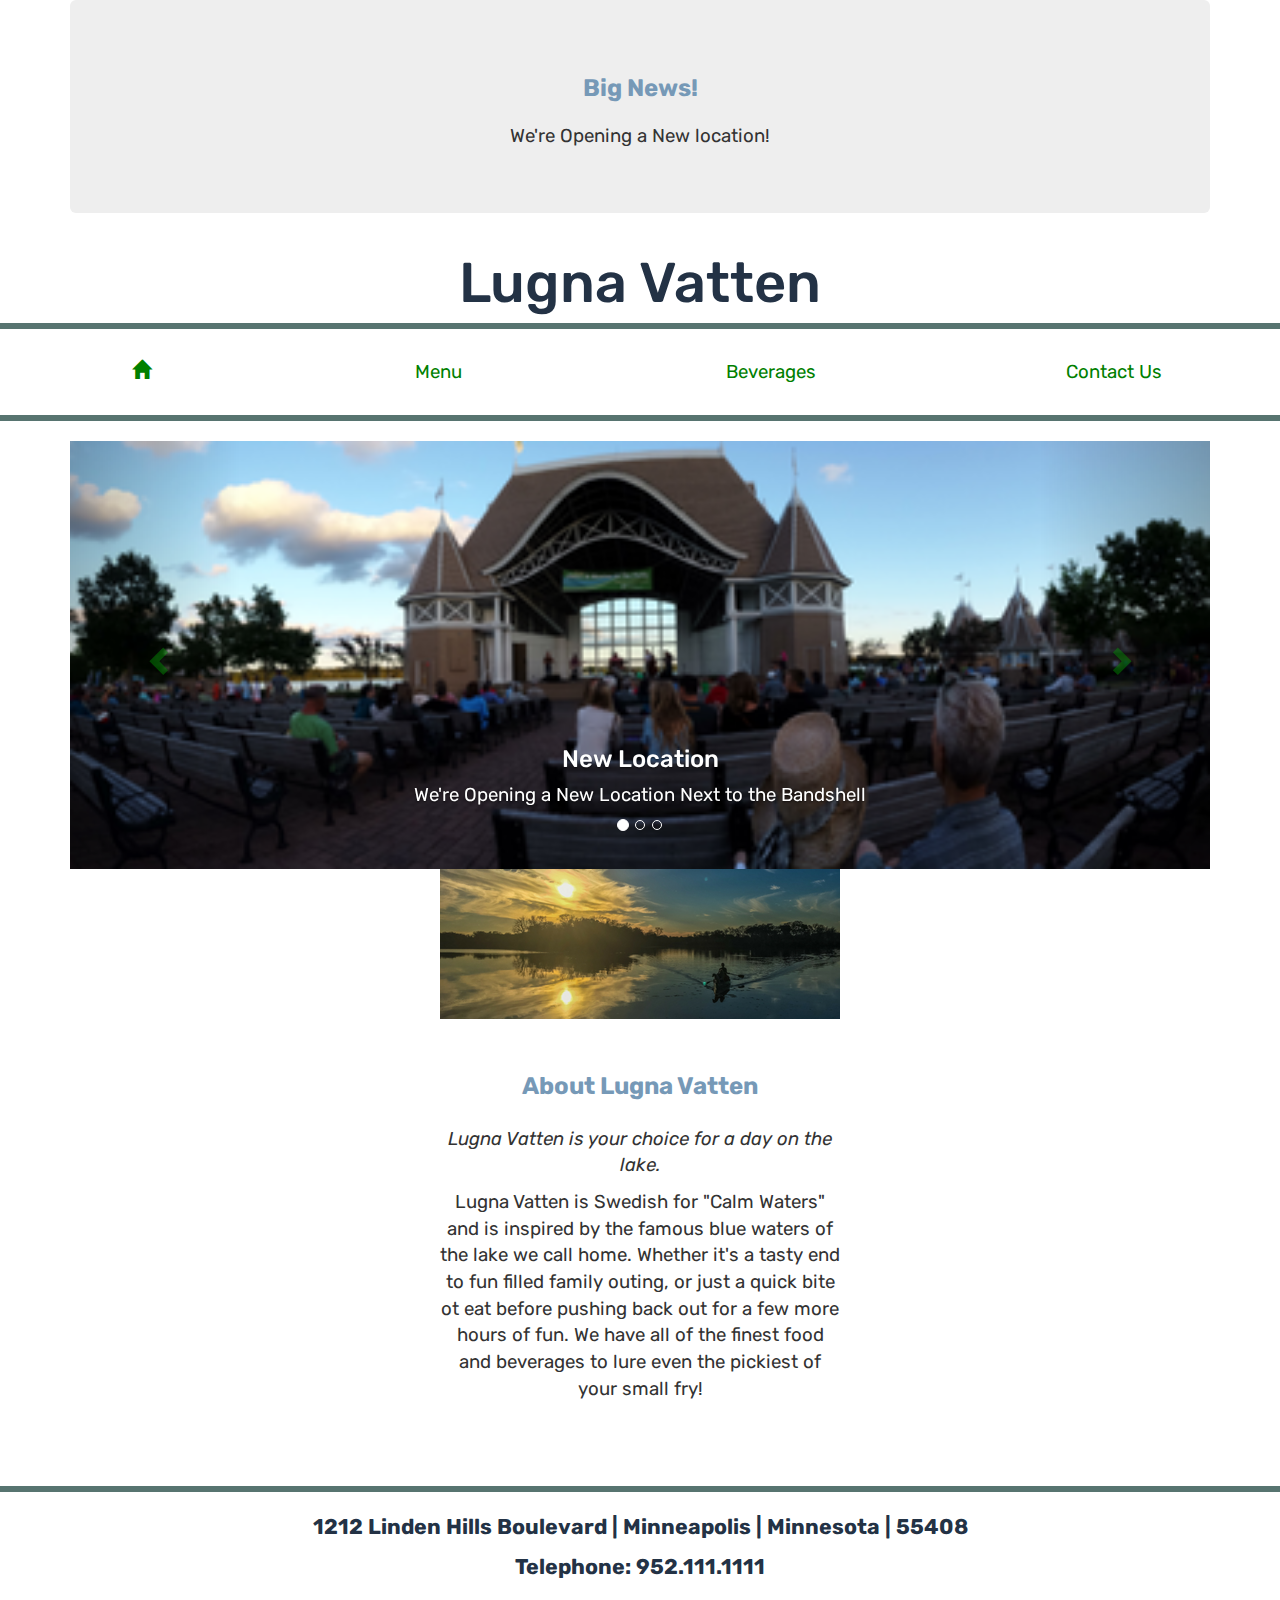
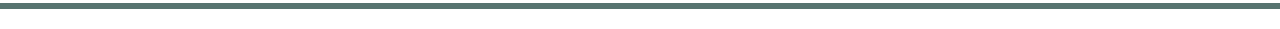
<file: Restaurant/index.html>
<!DOCTYPE html>
<html>
<head>
    <title>LugnaVatten</title>
  <noscript>
  <P>Javascript has not been detected</p>
  <p>This site works best with javascript</P>
  </noscript>
  <!-- Latest compiled and minified CSS -->
<!-- Carousel Additons -->
<meta name="viewport" content="devicde-width, initial-scale=1">
<link rel="stylesheet" href="https://maxcdn.bootstrapcdn.com/bootstrap/3.3.7/css/bootstrap.min.css">
<script src="https://ajax.googleapis.com/ajax/libs/jquery/3.3.1/jquery.min.js"></script>
<script src="https://maxcdn.bootstrapcdn.com/bootstrap/3.3.7/js/bootstrap.min.js"></script>
<link href="https://fonts.googleapis.com/css?family=Rubik:400,500" rel="stylesheet">
  <link href="restaurantStyles.css" rel="stylesheet" type="text/css" />
<style>

  H1 {
  font-family: 'Rubik', sans-serif;
  font-size: 42pt;
    text-align: center;
  color: #233245; /* #233245. Second-best Bed. By delic8. Colourlovers.com */
  line-height: 40px;
  }

  H2 {
    font-family: 'Rubik', sans-serif;
    text-decoration: none;
    text-align: center;
    Font-weight: bold;
    Color: #7699b7;
  }

  Main {
    font-family: 'Rubik', sans-serif;
    text-decoration: none;
    text-align: center;
    font-weight: bold;
    background-color: #515151;
    color: blue;
}
content {
        width: 400px;
        padding: 10px;
        border: 5px solid gray;
        margin: 0; 
    }


}
</style>
</head>
<body>

  <div class="container">
  <div class="jumbotron">
    <h2><center>Big News!</center></h2>
    <p><center>We're Opening a New location!</center></p>
  </div>
</div>
  <div id ="title">
  <h1>Lugna Vatten</h1>
</div>
<div id="navigation">
<hr />
<!--Links needed are portfolio.html, ContactMe.htmlm and testimonials.html -->
<div class="navigation">
  <ul class="nav nav-pills nav-justified">
    <li><a span class="glyphicon glyphicon-home" href="index.html" target=_blank"></Span></a></li>
    <li><a href="Menu.html" target=_blank">Menu</a></li>
    <li><a href="Beverages.html" target=_blank">Beverages</a></li>
    <li><a href="ContactUs.html" target=_blank">Contact Us</a></li>
  </ul>
</div>
<hr />
</div>
<div class="container">
  <div id="myCarousel" class="carousel slide" data-ride="carousel">
    <!-- Indicators -->
    <ol class="carousel-indicators">
      <li data-target="#myCarousel" data-slide-to="0" class="active"></li>
      <li data-target="#myCarousel" data-slide-to="1"></li>
      <li data-target="#myCarousel" data-slide-to="2"></li>
    </ol>

<!-- Wrapper for slides -->
    <div class="carousel-inner">
      <div class="item active">
        <img src="images/location.png" alt="New Location" style="width:100%;">
        <div class="carousel-caption">
          <h3>New Location</h3>
            <p>We're Opening a New Location Next to the Bandshell</p>
          </div>
      </div>

      <div class="item">
        <img src="images/seasonal.png" alt="Seasonal Menu" style="width:100%;">
        <div class="carousel-caption">
          <h3>Seasonal Menu</h3>
            <p>We're Rolling out Special Options for Spring!</p>
          </div>
      </div>

      <div class="item">
        <img src="images/sgspecialbrew.png" alt="Special Brew" style="width:100%;">
        <div class="carousel-caption">
          <h3>Drink of the Month</h3>
            <p>SG Special Brew is the Drink of the Month</p>
          </div>
      </div>
    </div>

    <!-- Left and right controls -->
    <a class="left carousel-control" href="#myCarousel" data-slide="prev">
      <span class="glyphicon glyphicon-chevron-left"></span>
      <span class="sr-only">Previous</span>
    </a>
    <a class="right carousel-control" href="#myCarousel" data-slide="next">
      <span class="glyphicon glyphicon-chevron-right"></span>
      <span class="sr-only">Next</span>
    </a>
  </div>
  </div>
</div>
</div>
<div>
  <div id="main">
    <div class="image" align="middle">
      <img src="images/canoeonloi.png" alt="Canoe to our front door" width="400" height="150" />
    <br>
    <br>
    <div id="h2">
      <h2>About Lugna Vatten<h2></div>
    <div id ="content">
      <div style ="text-align: justify; width: 400px;">
  <p><center><em>Lugna Vatten is your choice for a day on the lake.</em></p>
    <p>Lugna Vatten is Swedish for "Calm Waters" and is inspired by the famous blue waters of the lake we call home. Whether it's a tasty end to fun filled family outing, or just a quick bite ot eat before pushing back out for a few more hours of fun. We have all of the finest food and beverages to lure even the pickiest of your small fry!</center></p>
</div>
</div>
<div id="footer">
  <br>
  <br>
  <hr />
<footer><p>1212 Linden Hills Boulevard | Minneapolis | Minnesota | 55408</p>
<p>Telephone: 952.111.1111</P>
  <hr />
</footer>
</div>
</body>
</html>
</file>
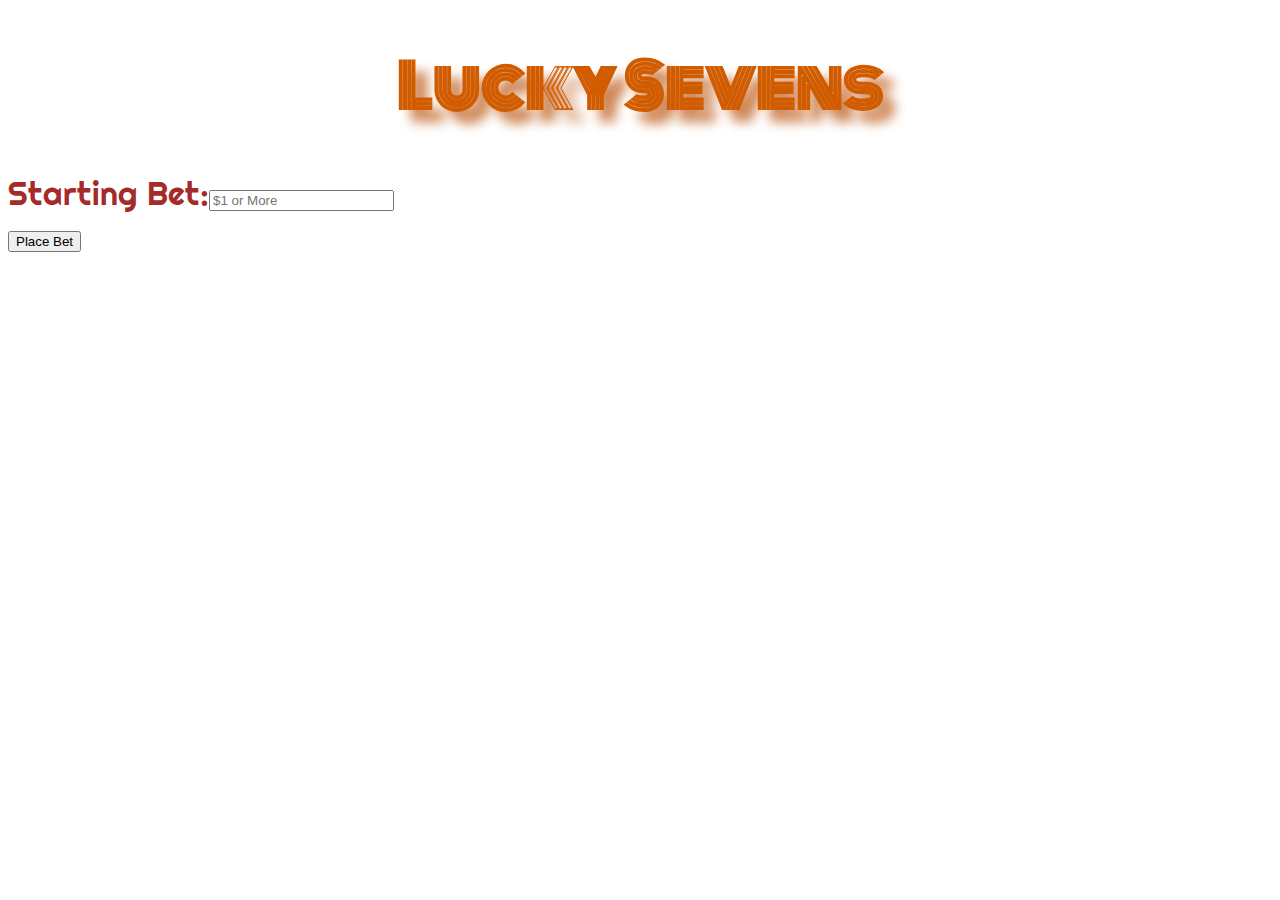
<file: LuckySevens/LuckySevens.html>
<!DOCTYPE html>
<html>
<head>
    <title>Lucky Sevens</title>
    <!-- Latest compiled and minified CSS -->

    <link href="https://fonts.googleapis.com/css?family=Monoton|Righteous" rel="stylesheet">

    <link href="LuckyStyleSheet.css" rel="stylesheet" type="text/css">
    <script type="text/javascript" src="LuckySevens.js">

    <link rel="stylesheet"
        href="https://maxcdn.bootstrapcdn.com/bootstrap/3.3.5/css/bootstrap.min.css"/>
    <link rel="stylesheet"
        href="https://maxcdn.bootstrapcdn.com/bootstrap/3.3.5/css/bootstrap-theme.min.css"/>
    <!-- Latest compiled and minified JavaScript -->
    <script src="https://maxcdn.bootstrapcdn.com/bootstrap/3.3.5/js/bootstrap.min.js">
    </script>

</head>
<!-- Internal Stylesheet -->
<style>

  th {
  font-family: 'Righteous' cursive;
  height: 40px; /* table spacing css rule no 2 height for header row */
  font-size: 18pt;
  }

  tbody tr:nth-child(even) {
      font-family: 'Righteous' cursive;
      font-size: 14pt;
      color: #303030;
  }
  tbody tr:nth-child(odd) {
      font-family: 'Righteous' cursive;
      font-size: 14pt;
      color: #303030;
  }

  Body {
  font-family: "Righteous" ,cursive;
  font-size: 24pt;
  color: brown;
  {

</style>

<body onload="hideResults()">

    <!-- Game Play - Betting -->

<div id="gameDiv">

    <h1>Lucky Sevens</h1>
    <span>Starting Bet:<input type="number" name="Starting Bet" id="betInput" placeholder="$1 or More" step="1" min="1" required></span>
        <br/>
            <button onclick="play()" id="playButton">Place Bet</button>
        </form>
    </div>
    <!-- GAMEPLAY RESULTS & REPLAY LOOP -->
    <div id="results">
        <table>
        <caption><strong><h2>Results</h2><strong></caption>
            <tr>
                <th>Starting Bet</th>
                <th id="resultsBet"></th>
            </tr>
            <tr>
                <td>Total Rolls Before Going Broke</td>
                <td id="resultsRollCounter"></td>
            </tr>
            <tr>
                <td>Highest Amount Won</td>
                <td id="resultsHighestHeld"></td>
            </tr>
            <tr>
                <td>Roll Count at Highest Amount Won</td>
                <td id="resultsRollsFromHighest"></td>
            </tr>
        </table>
        <div>
    </div>
</html>
</file>
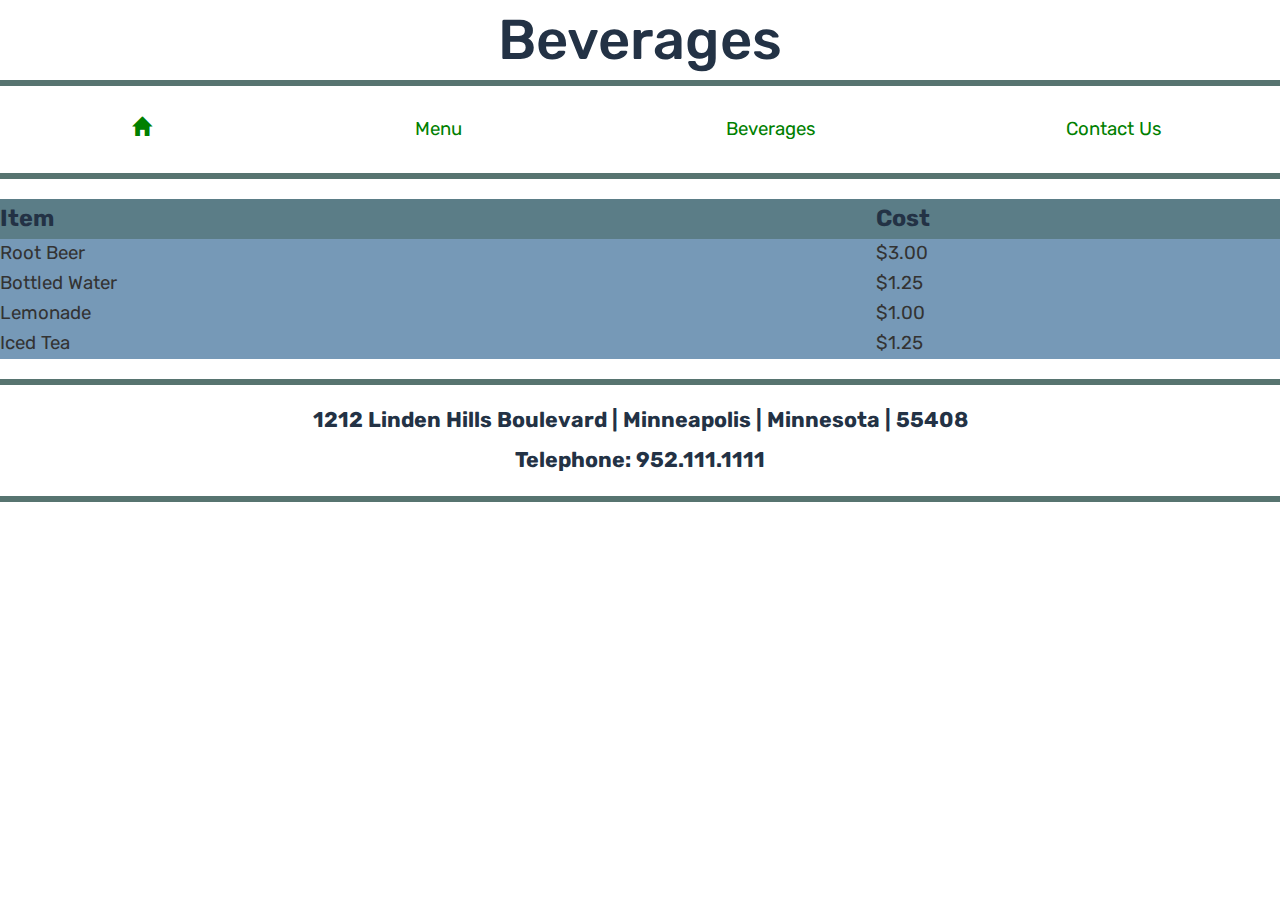
<file: Restaurant/Beverages.html>
<!DOCTYPE html>
<html>
<head>
    <title>Beverages</title>
  <!-- Latest compiled and minified CSS -->
<!-- Carousel Additons -->
<meta name="viewport" content="devicde-width, initial-scale=1">
<link rel="stylesheet" href="https://maxcdn.bootstrapcdn.com/bootstrap/3.3.7/css/bootstrap.min.css">
<script src="https://ajax.googleapis.com/ajax/libs/jquery/3.3.1/jquery.min.js"></script>
<script src="https://maxcdn.bootstrapcdn.com/bootstrap/3.3.7/js/bootstrap.min.js"></script>
<link href="https://fonts.googleapis.com/css?family=Rubik:400,500" rel="stylesheet">
  <link href="restaurantStyles.css" rel="stylesheet" type="text/css" />
<style>

table, th, td {
/* border: 1px solid #292533; /* pavement behavior by autopsyturvy-colourlovers.com */ */
padding: 5px 10px 5px 10px; /* top right bottom left */
border-spacing: 2px 5px;
text-align: center;
}

table {
width: 100%;
background-color: #7699B7; /* table spacing css rule no 1. width */
}

td {
height: 30px;
text-align: left;
} /* table spacing css rule no 2 height for header row */

th {
height: 40px; /* Make sure menu item names are larger than their descriptions  make header row taller to accomodate larger size */
background-color: #5b7d87; /* hush by oblivious -colurlovers.com css rule no 3 even rows */
color: #233245;
font-size: 125%; /* Make sure Menu items are larger than their descriptions */
text-align: left;
}

</style>
</head>
<body>
  <div id ="Menu">
  <h1>Beverages</h1>
  </div>
  </div>
  <div id="navigation">
  <hr />
  <div class="navigation">
    <ul class="nav nav-pills nav-justified">
      <li><a span class="glyphicon glyphicon-home" href="index.html" target=_blank"></Span></a></li>
      <li><a href="Menu.html" target=_blank">Menu</a></li>
      <li><a href="Beverages.html" target=_blank">Beverages</a></li>
      <li><a href="ContactUs.html" target=_blank">Contact Us</a></li>
    </ul>
  </div>
  <hr />
  </div>
<div id="main">
  <div id="menu">
    <table>
<table border="0" width="100%">
  <tr>
    <th>Item</th>
    <th>Cost</th>
  </tr>
  <tr>
  <td>Root Beer</td>
  <td>$3.00</td>
</tr>
<tr>
  <td>Bottled Water</td>
    <td>$1.25</td>
  </tr>
  <tr>
  <td>Lemonade</td>
  <td>$1.00</td>
  </tr>
  <tr>
    <td>Iced Tea</td>
    <td>$1.25</td>
  </tr>
</table>

  </div>
</div>
  <hr />
  <div id="footer">
<footer><p>1212 Linden Hills Boulevard | Minneapolis | Minnesota | 55408</p>
<p>Telephone: 952.111.1111</P>
  <hr />
</footer>
</div>

</body>
</html>
</file>
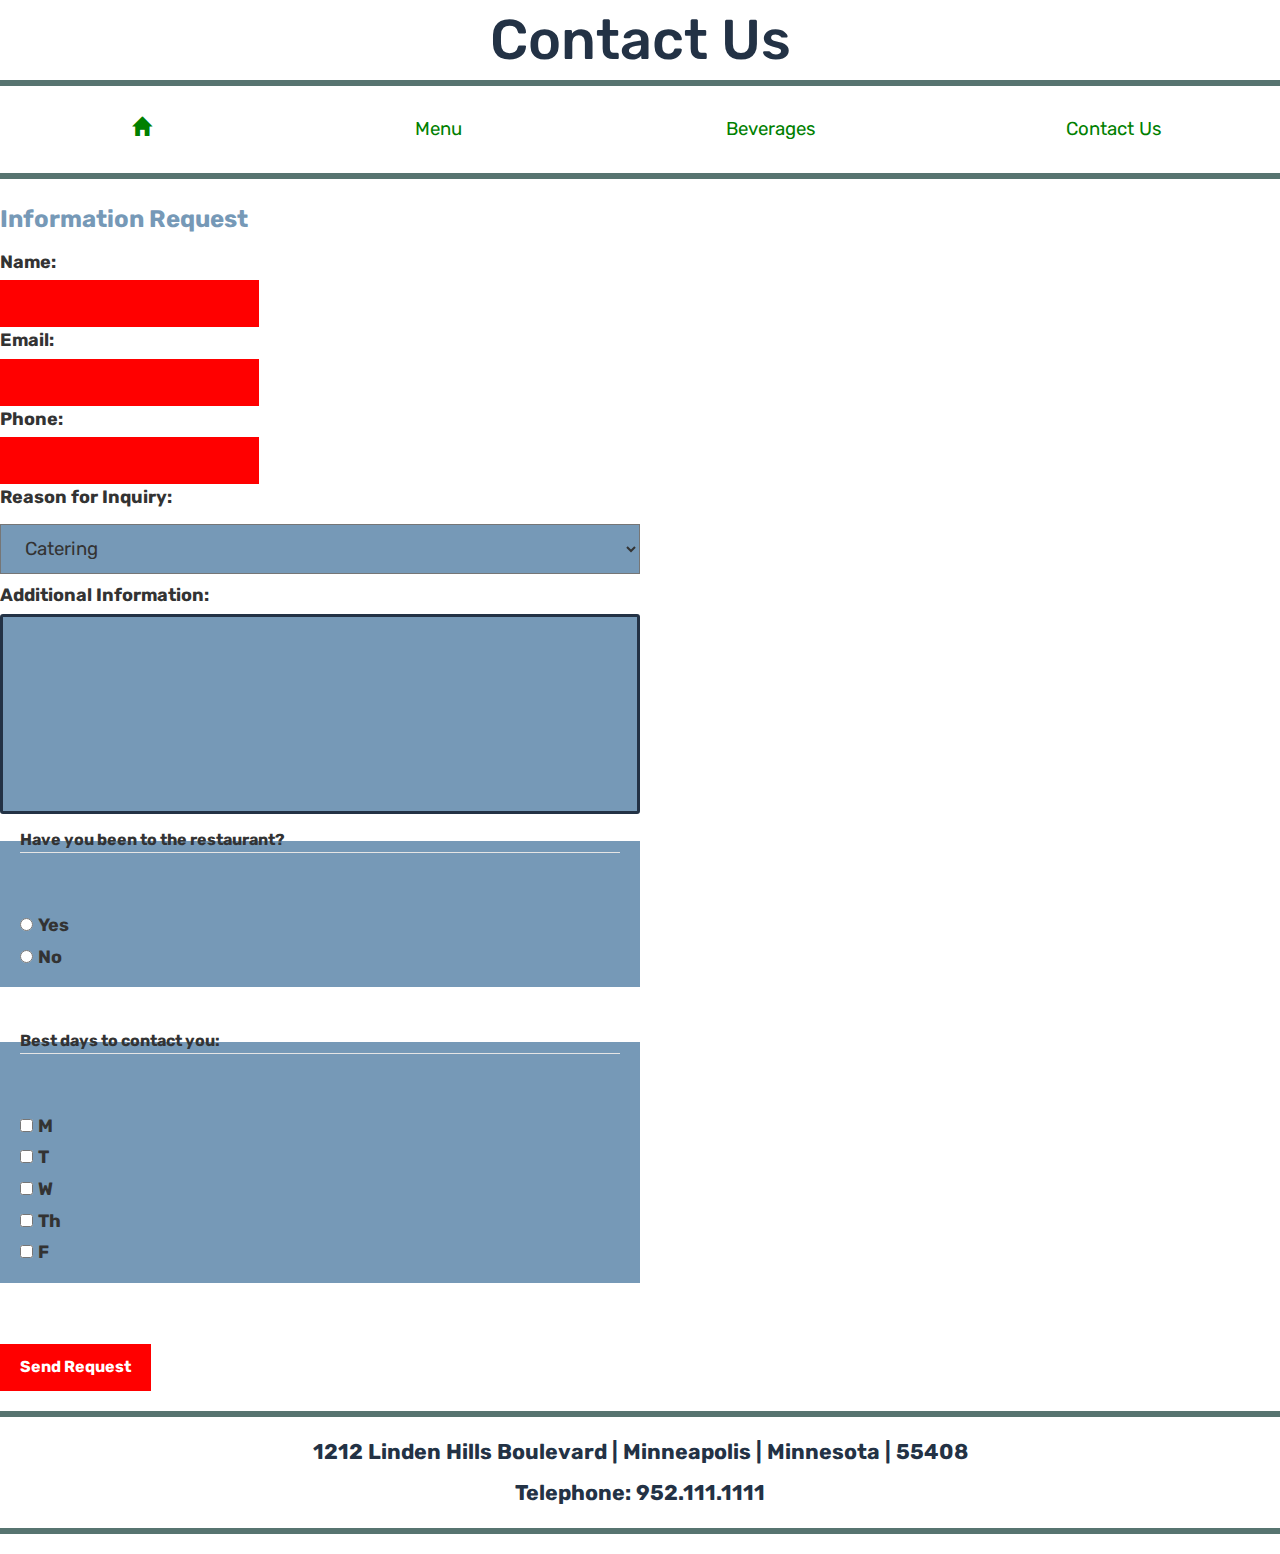
<file: Restaurant/ContactUs.html>
<!DOCTYPE html>
<html>
<head>
    <title>ContactUs</title>
  <noscript>
  <P>Javascript has not been detected</p>
  <p>This site works best with javascript</P>
  </noscript>
  <!-- Latest compiled and minified CSS -->
<!-- Carousel Additons -->
<meta name="viewport" content="devicde-width, initial-scale=1">
<link rel="stylesheet" href="https://maxcdn.bootstrapcdn.com/bootstrap/3.3.7/css/bootstrap.min.css">
<script src="https://ajax.googleapis.com/ajax/libs/jquery/3.3.1/jquery.min.js"></script>
<script src="https://maxcdn.bootstrapcdn.com/bootstrap/3.3.7/js/bootstrap.min.js"></script>
<link href="https://fonts.googleapis.com/css?family=Rubik:400,500" rel="stylesheet">
  <link href="restaurantStyles.css" rel="stylesheet" type="text/css" />
<style>

H1 {
font-family: 'Rubik', sans-serif;
font-size: 42pt;
  text-align: center;
color: #233245; /* #233245. Second-best Bed. By delic8. Colourlovers.com */
line-height: 40px;
}

H2 {
  font-family: 'Rubik', sans-serif;
  text-decoration: none;
  Font-weight: bold;
  Color: #7699b7;
}

Main {
  font-family: 'Rubik', sans-serif;
  text-decoration: none;
  text-align: center;
  font-weight: bold;
  background-color: #515151;
  color: blue;
}
input[type-text] {
font-weight: bold;
  background-color: #7699B7;
  border: 2px solid #233245;
  width: 100%;
  padding: 12px 20px;
  margin: 8px 0;
  box-sizing: border-box;
}

fieldset {
background-color: #7699B7;
width: 50%;
padding: 12px 20px;
margin: 8px 0;
box-sizing: border-box;
}

input, label {
  font-size: 18px;
  font-fmaily: 'Rubik', sans-serif;
  font-weight: bold;
}

legend {
  font-size: 16px;
  font-family: 'Rubik', sans-serif;
  font-weight: bold;
}

select {
  background-color: #7699B7;
  width: 50%;
  padding: 12px 20px;
  margin: 8px 0;
  box-sizing: border-box;
}

textarea {
width: 50%;
height: 200px;
padding: 12px 20px;
margin; 8px 0;
box-sizing: border-box;
border: 3px solid #233245;
border-radius: 3px;
background-color: #7699B7;
resize: none;
}

input, submit {
  background-color: #ff0000;
  border: none;
  color: white;
  padding: 12px 20px;
  text-align: center;
  text-decoration: none;
  display: inline-block;
  font-size: 16px;
}
</style>
</head>
<body>
  <div id ="Menu">
  <h1>Contact Us</h1>
  </div>
  </div>
  <div id="navigation">
  <hr />
  <div class="navigation">
    <ul class="nav nav-pills nav-justified">
      <li><a span class="glyphicon glyphicon-home" href="index.html" target=_blank"></Span></a></li>
      <li><a href="Menu.html" target=_blank">Menu</a></li>
      <li><a href="Beverages.html" target=_blank">Beverages</a></li>
      <li><a href="ContactUs.html" target=_blank">Contact Us</a></li>
    </ul>
  </div>
  <hr />
  </div>
  <div id="main">
    <h2>Information Request</h2>
<form action="submit.html" method="post">
  <label for= "Name">Name:</label><br />
  <Input type="text" id="Name:" name=Name"><br />
  <label for="Email">Email:</label><br />
  <input type="text" id="Email" name=Email"><br />
  <label for "phone">Phone:</label><br />
  <input type="text"id="phone" name="phone"><br />
  <label for="contact">Reason for Inquiry:</label><br />
<select id="contact" name="contact">
  <option value="default" selected>Catering</option>
  <option value="Private Party">Private Party</option>
  <option value="Feedback">Feedback</option>
  <option calue="Other">Other</option>
</select>
<br>
<label for="info">Additional Information:</label><br />
  <textarea id="info"></textarea><br />
  <fieldset>
    <legend>Have you been to the restaurant?</legend><br />
      <input type="radio" id="choice1" name="questionnaire" value="yes">
      <label for="choice1">Yes</label><br />
      <input type="radio" id="choice2" name="questionnaire" value="no">
      <label for="choice2">No</label><br />
    </fieldset>
<br>
<fieldset>
  <legend>Best days to contact you:</legend><br />
  <input type="checkbox" id="M" name="contact" value="M">
  <label for="M">M</label><br />
  <input type="checkbox" id="T" name="contact" value="T">
  <label for="T">T</label><br />
  <input type="checkbox" id="W" name="contact" vale="W">
  <label for="W">W</label><br />
  <input type="checkbox" id="Th" name="contact" vale="Th">
  <label for="Th">Th</label><br />
  <input type="checkbox" id="F" name="contact" vale="F">
  <label for="F">F</label><br />
</fieldset>
<br>
<br>
    <input type="submit" name="submit" value="Send Request">
  </form>
  <hr />
  </div>
  <div id="footer">
    <footer><p>1212 Linden Hills Boulevard | Minneapolis | Minnesota | 55408</p>
    <p>Telephone: 952.111.1111</P>
  </footer>
  <hr />
  </div>

  </body>
  </html>
</file>
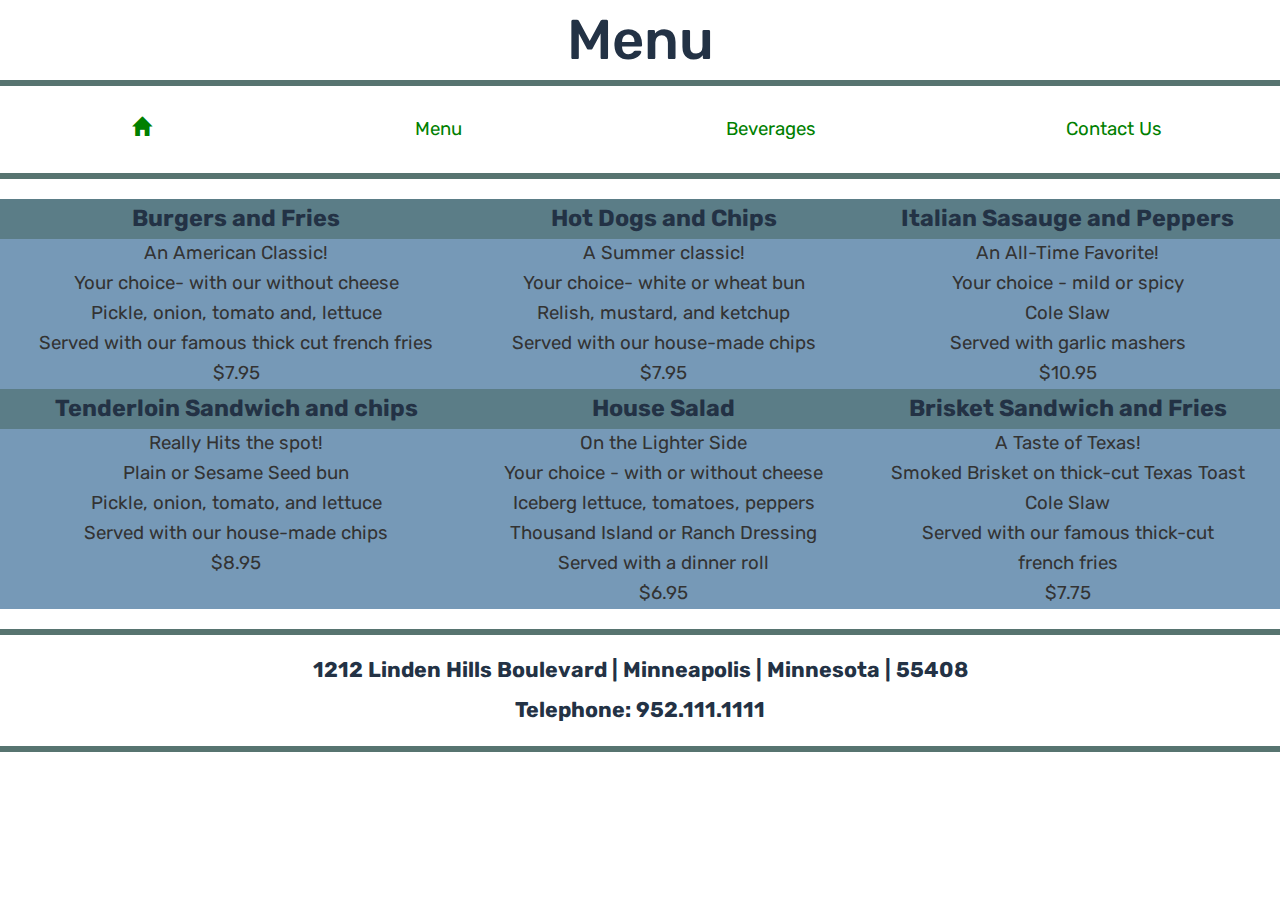
<file: Restaurant/Menu.html>
<!DOCTYPE html>
<html>
<head>
    <title>Menu</title>
  <!-- Latest compiled and minified CSS -->
<!-- Carousel Additons -->
<meta name="viewport" content="devicde-width, initial-scale=1">
<link rel="stylesheet" href="https://maxcdn.bootstrapcdn.com/bootstrap/3.3.7/css/bootstrap.min.css">
<script src="https://ajax.googleapis.com/ajax/libs/jquery/3.3.1/jquery.min.js"></script>
<script src="https://maxcdn.bootstrapcdn.com/bootstrap/3.3.7/js/bootstrap.min.js"></script>
<link href="https://fonts.googleapis.com/css?family=Rubik:400,500" rel="stylesheet">
  <link href="restaurantStyles.css" rel="stylesheet" type="text/css" />
<style>

table, th, td {
/* border: 1px solid #292533; /* pavement behavior by autopsyturvy-colourlovers.com */ */
padding: 5px 10px 5px 10px; /* top right bottom left */
border-spacing: 2px 5px;
text-align: center;
}

table {
width: 100%;
background-color: #7699B7; /* table spacing css rule no 1. width */
}

td {
height: 30px;
text-align: center;
} /* table spacing css rule no 2 height for header row */

th {
height: 40px; /* Make sure menu item names are larger than their descriptions  make header row taller to accomodate larger size */
background-color: #5b7d87; /* hush by oblivious -colurlovers.com css rule no 3 even rows */
color: #233245;
font-size: 125%; /* Make sure Menu items are larger than their descriptions */
}

</style>
</head>
<body>
  <div id ="Menu">
  <h1>Menu</h1>
  </div>
  </div>
  <div id="navigation">
  <hr />
  <div class="navigation">
    <ul class="nav nav-pills nav-justified">
      <li><a span class="glyphicon glyphicon-home" href="index.html" target=_blank"></Span></a></li>
      <li><a href="Menu.html" target=_blank">Menu</a></li>
      <li><a href="Beverages.html" target=_blank">Beverages</a></li>
      <li><a href="ContactUs.html" target=_blank">Contact Us</a></li>
    </ul>
  </div>
  <hr />
  </div>
<div id="main">
  <div id="menu">
    <table>
<table border="0" width="100%">
  <tr>
    <th>Burgers and Fries</th>
    <th>Hot Dogs and Chips</th>
    <th>Italian Sasauge and Peppers</th>
  </tr>
  <tr>
  <td>An American Classic!</td>
  <td>A Summer classic!</td>
  <td>An All-Time Favorite!</td>
</tr>
<tr>
  <td>Your choice- with our without cheese</td>
    <td>Your choice- white or wheat bun</td>
    <td>Your choice - mild or spicy</td>
  </tr>
  <tr>
  <td>Pickle, onion, tomato and, lettuce</td>
  <td>Relish, mustard, and ketchup</td>
  <td>Cole Slaw</td.
  </tr>
  <tr>
    <td>Served with our famous thick cut french fries</td>
    <td>Served with our house-made chips</td>
    <td>Served with garlic mashers</td>
  </tr>
  <tr>
    <td>$7.95</td>
    <td>$7.95</td>
    <td>$10.95</td>
  </tr>
  <tr>
    <th>Tenderloin Sandwich and chips</th>
    <th>House Salad</th>
    <th>Brisket Sandwich and Fries</th>
</tr>
<tr>
  <td>Really Hits the spot!</td>
  <td>On the Lighter Side</td>
  <td>A Taste of Texas!</td>
</tr>
<tr>
  <td>Plain or Sesame Seed bun</td>
  <td>Your choice - with or without cheese</td>
  <td>Smoked Brisket on thick-cut Texas Toast</td>
</tr>
<tr>
  <td>Pickle, onion, tomato, and lettuce</td>
  <td>Iceberg lettuce, tomatoes, peppers</td>
  <td>Cole Slaw</td>
</tr>
<tr>
  <tr>
    <td>Served with our house-made chips</td>
    <td>Thousand Island or Ranch Dressing</td>
    <td>Served with our famous thick-cut</td>
  </tr>
  <tr>
    <td>$8.95</td>
    <td>Served with a dinner roll</td>
    <td>french fries</td>
  </tr>
  <tr>
    <td>   </td>
    <td>$6.95</td>
    <td>$7.75</td>
  </tr>
</table>

  </div>
</div>
  <hr />
  <div id="footer">
<footer><p>1212 Linden Hills Boulevard | Minneapolis | Minnesota | 55408</p>
<p>Telephone: 952.111.1111</P>
  <hr />
</footer>
</div>

</body>
</html>
</file>
<file: Restaurant/restaurantStyles.css>
<!--DOCTYPE html-->
<html>
<head>
/* common elements across all pages */
<style>
@import url('https://fonts.googleapis.com/css?family=Lato');

<link href="https://fonts.googleapis.com/css?family=Rubik:400,500" rel="stylesheet">
<link rel="stylesheet" href="https://maxcdn.bootstrapcdn.com/bootstrap/3.3.7/css/bootstrap.min.css">
<script src="https://ajax.googleapis.com/ajax/libs/jquery/3.3.1/jquery.min.js"></script>
<script src="https://maxcdn.bootstrapcdn.com/bootstrap/3.3.7/js/bootstrap.min.js"></script>

/* site title */
/* Color Palette. Calm Waters by Armstrong. */
/* #D9c6c0. No more from this. By Katastrophexlove. Colourlovers.com */
/* #7699B7. Mist. By Strangelibrarian. Colourlovers.com */
/* #233245. Second-best Bed. By delic8. Colourlovers.com */
/* #577470. Crystal Greenblue. By Armstrong. Colourlovers.com */
/* #515151. Lovers Gray. By Colourlover. Clourlovers.com */
/* Navigation Styling */
/* unvisited link */
/*
/*title {
/* font-family: 'Rubik', sans-serif;
/*  font-size: 42pt;
/*  color: #233245; /* #233245. Second-best Bed. By delic8. Colourlovers.com */
/* } */
.jumbotron{
    position: relative;
    font-family: 'rubik', sans-serif;
    padding: 20px;
    margin-top:20px;
    background: blue;
    margin-top: 20px;
    text-align: center;
    margin-bottom: 0;
  }

a:link {
    color: green;
}
/* visited link */
a:visited {
  text-decoration: none;
    color: #577470; /* #577470. Crystal Greenblue. By Armstrong. Colourlovers.com */
}

/* mouse over link */
a:hover {
  Font-size: 14pt;
  text-decoration: none;
  font-weight: bold;
  color: #233245; /* #233245. Second-best Bed. By delic8. Colourlovers.com */
}

/* selected link */
a:active {
    color: white; /* #7699B7. Mist. By Strangelibrarian. Colourlovers.com */
    text-decoration: none;
}
H1 {
font-family: 'Rubik', sans-serif;
font-size: 42pt;
  text-align: center;
color: #233245; /* #233245. Second-best Bed. By delic8. Colourlovers.com */
line-height: 40px;
}

h2 {
  font-family: 'Rubik', sans-serif;
  font-size: 18pt;
  line-height:40px;
  color: #7699b7; /* #7699B7. Mist. By Strangelibrarian. Colourlovers.com */
}

body {
  font-family: 'Rubik', sans-serif;
  color: 515151; /* #515151. Lovers Gray. By Colourlover. Clourlovers.com */
  font-size: 14pt;
}

hr {
  border-top: 3px solid #577470; /* #577470. Crystal Greenblue. By Armstrong. Colourlovers.com */
border-bottom: 3px solid #577470; /* #577470. Crystal Greenblue. By Armstrong. Colourlovers.com */
}

/* footer sytling */
footer {
font-family: 'Rubik', sans-serif;
color: #233245; /* #233245. Second-best Bed. By delic8. Colourlovers.com */
text-decoration: none;
text-align: center;
font-weight: bold;
font-size: 16pt;
}

</style>
</file>
<file: LuckySevens/LuckyStyleSheet.css>
<!DOCTYPE html>
<html>
<head>
<!-- Site Fonts -->
<link href="https://fonts.googleapis.com/css?family=Monoton|Righteous" rel="stylesheet">
  <!-- Latest compiled and minified CSS -->
<link rel="stylesheet"
      href="https://maxcdn.bootstrapcdn.com/bootstrap/3.3.5/css/bootstrap.min.css"/>
<link rel="stylesheet"
      href="https://maxcdn.bootstrapcdn.com/bootstrap/3.3.5/css/bootstrap-theme.min.css"/>
<!-- Latest compiled and minified JavaScript -->
<script src="https://maxcdn.bootstrapcdn.com/bootstrap/3.3.5/js/bootstrap.min.js">
</script>
</head>

/* Color Pallete. Courtesy of colourlovers.com. Designer Arcele */
/* Disco Days color pallette. Courtesy of colourlovers.com Disco Days by Arcele.
/* Construction Zone. Hex #D4860A. By Arcele colourlovers.com
/* Leisure Suit. Hex #D15C00 By Arcele Clourlovers.com
/* Crusted Custard. Hex CE8351 By Arcele colourlovers.com
/* Business Card Stock. Hex DBD3BE By Arcele colourlovers.com
/* Def Pastel. Hex DEFDEF By Arcele Colourlovers.com */

  <style>

  Title {
    font-family: 'Monoton', cursive;
    font-size: 50px;
    font-weight: bold;
    text-align: center;

  }

  H1 {
    font-family: 'Monoton', cursive;
    font-size: 60px;
    color: #D15C00;
    text-align: center;
    text-shadow: 12px 12px 12px #CE8351; /* Crusted Custard. Hex CE8351 By Arcele colourlovers.com */

  }
    /* internal stylesheet call for Monton Font. Cursive */

    H2 {
      font-family: 'Monoton' cursive;
      font-size: 40px;
      text-decoration: none;
      font-weight: bold;
      text-align: center;
      color: #D4860A; /* Construction Zone. Hex #D4860A. By Arcele colourlovers.com */
    }
    table, th, td {
    font-family: 'Righteous' cursive;
    border: 1px solid black;
    padding: 5px 10px 5px 10px; /* top right bottom left */
    border-spacing: 2px 5px;
    }

    table {
    width: 75%;
    background-color: Brown; /* table spacing css rule no 1. width */
    }

    th {
    font-family: 'Righteous' cursive;
    height: 40px; /* table spacing css rule no 2 height for header row */
    background-color: #DBD3BE; /* Business Card Stock. Hex DBD3BE By Arcele colourlovers.com */
    color: white;
    text-align: center;
    }

  tbody tr:nth-child(even) {
      font-family: 'Righteous' cursive;
      background-color: #D15C00; /* Leisure Suit. Hex #D15C00 By Arcele Clourlovers.com */
}
  tbody tr:nth-child(odd) {
      font-family: 'Righteous' cursive;
    background-color: #D4860A; /* Construction Zone. Hex #D4860A. By Arcele colourlovers.com */
}
</style>
</head>
<body>
<div id="footer">
  <br>
  <br>
  <hr />
<footer>
</footer>
</div>
</body>
</html>
</file>
